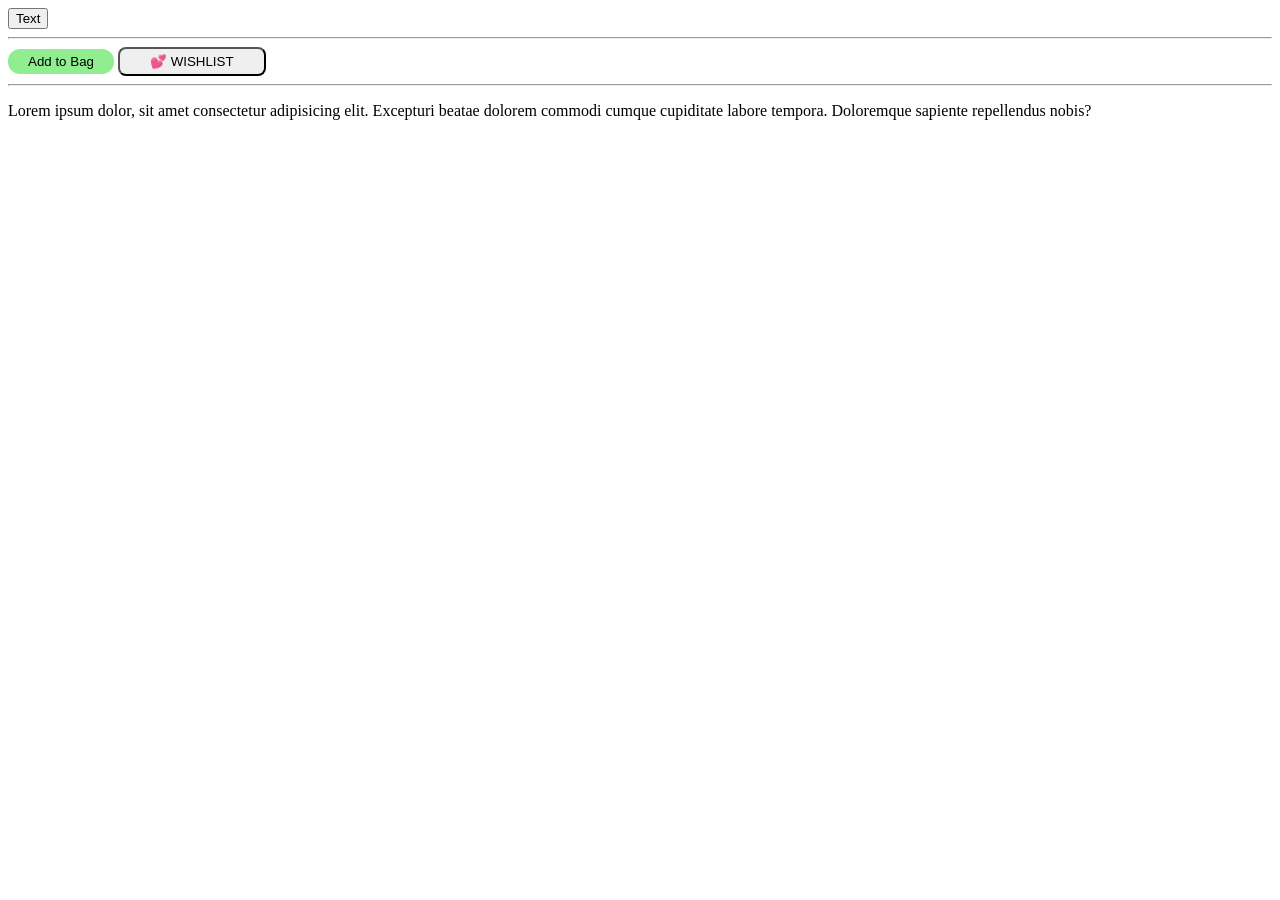
<file: index.html>
<!DOCTYPE html>
<html lang="en">
<head>
    <meta charset="UTF-8">
    <meta name="viewport" content="width=device-width, initial-scale=1.0">
    <title>pracctice set</title>
    <style>
        .class-button {
            padding: 5px 30px;
            border-radius: 8px;
        }
        #id-button {
            background-color: lightgreen;
            border: none;
            border-radius: 12px;
            padding: 5px 20px;
        }
    </style>
</head>
<body>
    <main>
    <button>Text</button><br><hr>
    <button id="id-button" onclick="alert('Item has been Added to Bag')">Add to Bag</button>
    <button class="class-button" onclick="alert('item has been Added to Wishlist')">💕 WISHLIST</button>
    <br><hr>
    <p>Lorem ipsum dolor, sit amet consectetur adipisicing elit. Excepturi beatae dolorem commodi cumque cupiditate labore tempora. Doloremque sapiente repellendus nobis?</p>
    </main>
    <footer>

    </footer>
    <script src="index.js">
    </script>
</body>
</html>
</file>
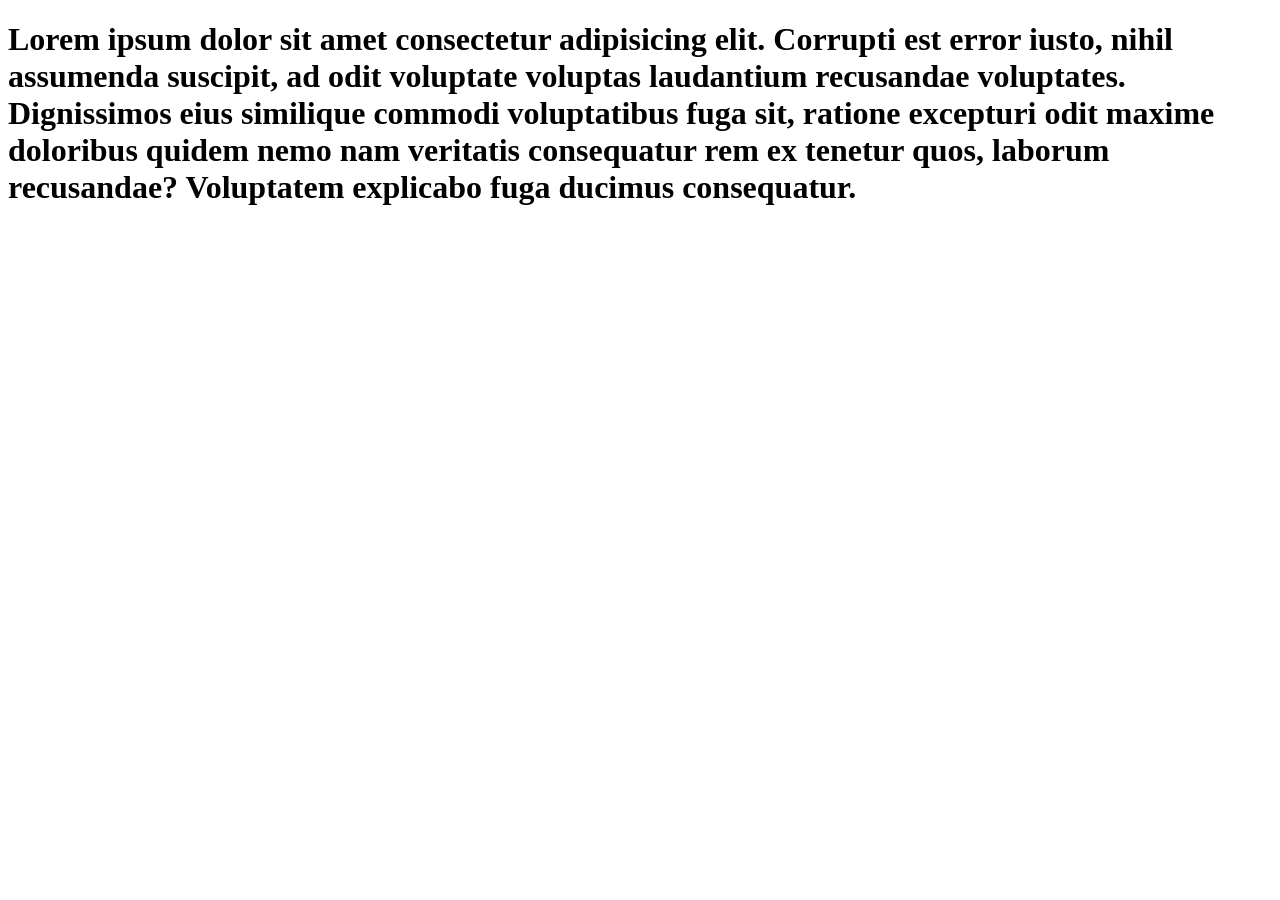
<file: Levels/level 5/index.html>
<!DOCTYPE html>
<html lang="en">
<head>
    <meta charset="UTF-8">
    <meta name="viewport" content="width=device-width, initial-scale=1.0">
    <title>Objects</title>
</head>
<body>
    <h1>Lorem ipsum dolor sit amet consectetur adipisicing elit. Corrupti est error iusto, nihil assumenda suscipit, ad odit voluptate voluptas laudantium recusandae voluptates. Dignissimos eius similique commodi voluptatibus fuga sit, ratione excepturi odit maxime doloribus quidem nemo nam veritatis consequatur rem ex tenetur quos, laborum recusandae? Voluptatem explicabo fuga ducimus consequatur.</h1>
    <script>
        console.log("Hi");
        function printIsOdd(a) {
            if(a % 2 == 0){
                return console.log("Nope!");
            }else {
                return console.log("Yups!");
            }
        }

        let product = {
            company: 'Mango',
            item_name: 'T-Shirt',
            price: 861,
            rating: {
                stars: 4.5,
                noOfReviews: 87,
            },
            displayPrice: function() {
                console.log(`Price of the product is ₹${this.price}`);
            },
        }

        product.displayPrice();

        let user = {
            name: "Devansh Tyagi",
            age: 19,
        }

        console.log(user.name);
        // let x = 2;

        // function checkOe(x) {
        //     if(x%2==0) {
        //         console.log('even');
        //     } else {
        //         console.log('odd');
        //     }
        // }
        // checkOe(x);

        console.log('This is Devansh Tyagi'.toUpperCase());
        console.log('This is Aditi Tyagi'.replace('Aditi' , 'Devansh'));

        let a = 5;
        let b = a;
        console.log(`a = ${a}, b = ${b}`);
        a = 8;
        console.log(`a = ${a}, b = ${b}`);
        

        
        let x = {num: 5};
        let y = x;
        console.log(`x = ${x.num}, y = ${y.num}`);
        x.num = 8;
        console.log(`x = ${x.num}, y = ${y.num}`);
        
        let product1 = {
            company: 'BoAt',
            item_name: 'Rocker Headphone',
            price: 7899,
        };
        let copyProduct = product1;
        console.log(product1);
        copyProduct.company = 'JBL';
        console.log(product1);
        copyProduct.item_name = 'Stone Headphones';
        console.log(product1);

        let obj = {
            message: 'Good Job',
            status: 'Complete',
        };
        console.log(obj);
        let {message, status} = obj;
        console.log(message);
        console.log(status);
        
        let product2 = {
            name: 'jeans',
            size: 'S',
            fir: 'Slim Fit',
            'delivery-time': 'Same day delivery',
        }

        let product3 = {
            name: 'jeans',
            size: 'XL',
            fit: 'Chico',
            'delivery-time': 'Same day delivery',
        }
        function isIdenticalProduct(product2, product3)
        {
            if(typeof product2 !== 'object' || typeof
            product3 !== 'object') {
                console.warn('Parameter passed was not an object');
                return false;
            }
            if (product2 == product3) {
                return true;
            }

            if (product2.name === product3.name &&
                product2.size === product3.size &&
                product2.fit === product3.fit) {
                return true;
            } else {
                return false;
            }

        }

        console.log(isIdenticalProduct(product2, ''));
        console.log(isIdenticalProduct(product2, product2));
        

        console.log(`Price of the product is: ₹${product1.price}/-`);

    </script>
</body>
</html>
</file>
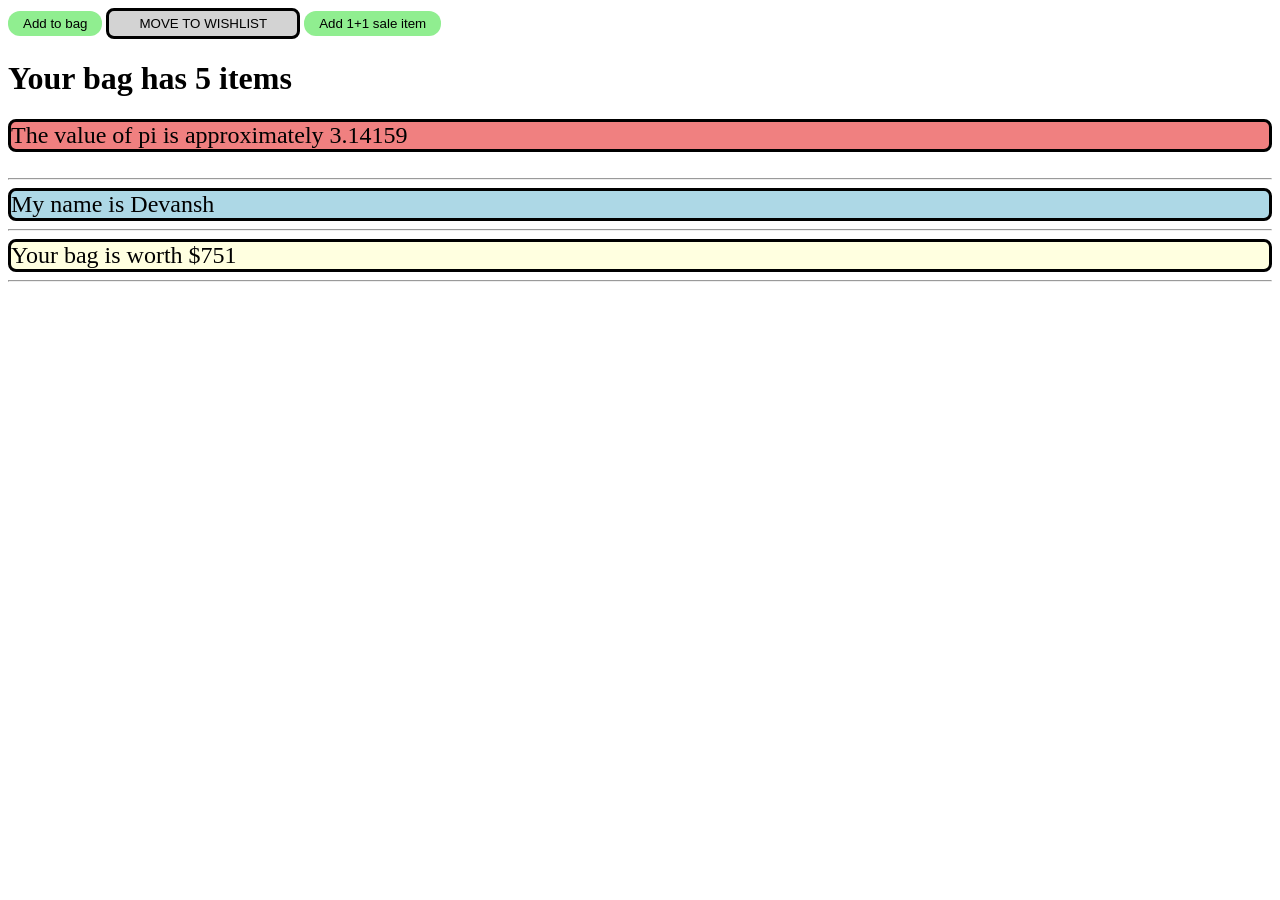
<file: Levels/practice/index.html>
<!DOCTYPE html>
<html lang="en">
<head>
    <meta charset="UTF-8">
    <meta name="viewport" content="width=device-width, initial-scale=1.0">
    <title>Myntra bag exercise</title>
    <link rel="stylesheet" href="style.css">
</head>
<body>
    <main>
    <button id="bag" class="add" onclick="cartQty += 1;
    document.querySelector('#cart-summary').innerText = `Your bag has ${cartQty} items`;">Add to bag</button>

    <button id="wish" class="move" onclick="cartQty -= 1;
    document.querySelector('#cart-summary').innerText = `Your bag has ${cartQty} items`;">Move to wishlist</button>

    <button id="sale" class="add" onclick="cartQty += 2;
    document.querySelector('#cart-summary').innerText = `Your bag has ${cartQty} items`;">Add 1+1 sale item</button>
       
    <h1 id="cart-summary"></h1>

    <div id="pi"></div>
    <br><hr>
    <div id="name"></div>
    <hr>
    <div id="bagValue"></div>
    <hr>
    </main>
    <script src="index.js">
        
    </script>
</body>
</html>
</file>
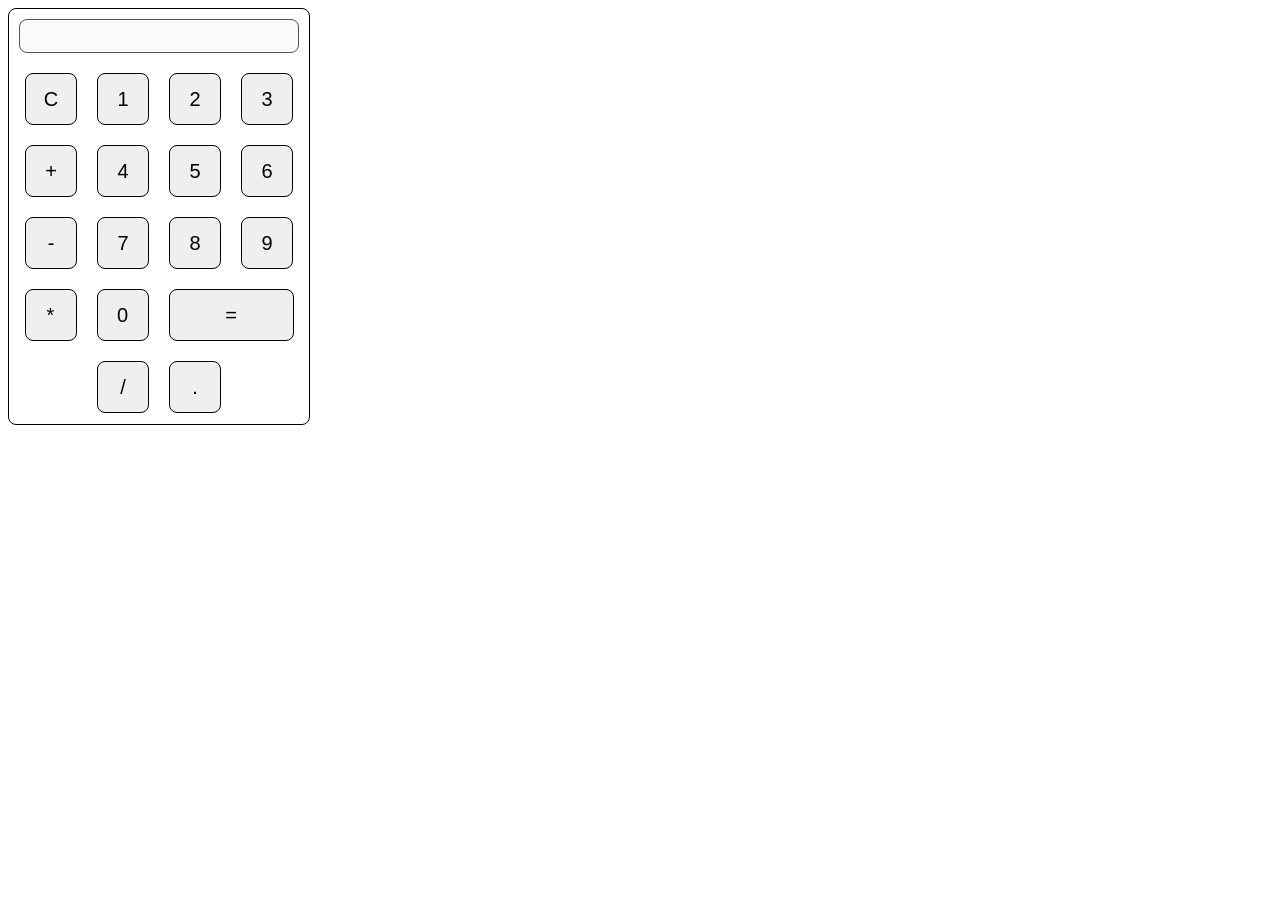
<file: projects/calc/index.html>
<!DOCTYPE html>
<html lang="en">
<head>
    <meta charset="UTF-8">
    <meta name="viewport" content="width=device-width, initial-scale=1.0">
    <title>Calculator</title>
    <link rel="stylesheet" href="style.css">
</head>
<body>
    <div id="calculator">
        <input type="text" id="display" disabled>
        <div class="button-container">
            <button class="button" onclick="
            currentDisplay = '';
            document.querySelector('#display').value = currentDisplay;
            ">C</button>
            <button class="button" onclick="
            currentDisplay = currentDisplay + '1';
            document.querySelector('#display').value = currentDisplay;
            ">1</button>
            <button class="button" onclick="
            currentDisplay = currentDisplay + '2';
            document.querySelector('#display').value = currentDisplay;
            ">2</button>
            <button class="button" onclick="
            currentDisplay = currentDisplay + '3';
            document.querySelector('#display').value = currentDisplay;
            ">3</button>
            <button class="button" onclick="
            currentDisplay = currentDisplay + '+';
            document.querySelector('#display').value = currentDisplay;
            ">+</button>
            <button class="button" onclick="
            currentDisplay = currentDisplay + '4';
            document.querySelector('#display').value = currentDisplay;
            ">4</button>
            <button class="button" onclick="
            currentDisplay = currentDisplay + '5';
            document.querySelector('#display').value = currentDisplay;
            ">5</button>
            <button class="button" onclick="
            currentDisplay = currentDisplay + '6';
            document.querySelector('#display').value = currentDisplay;
            ">6</button>
            <button class="button" onclick="
            currentDisplay = currentDisplay + '-';
            document.querySelector('#display').value = currentDisplay;
            ">-</button>
            <button class="button" onclick="
            currentDisplay = currentDisplay + '7';
            document.querySelector('#display').value = currentDisplay;
            ">7</button>
            <button class="button" onclick="
            currentDisplay = currentDisplay + '8';
            document.querySelector('#display').value = currentDisplay;
            ">8</button>
            <button class="button" onclick="
            currentDisplay = currentDisplay + '9';
            document.querySelector('#display').value = currentDisplay;
            ">9</button>
            <button class="button" onclick="
            currentDisplay = currentDisplay + '*';
            document.querySelector('#display').value = currentDisplay;
            ">*</button>
            <button class="button" onclick="
            currentDisplay = currentDisplay + '0';
            document.querySelector('#display').value = currentDisplay;
            ">0</button>

            <button class="buttonn" onclick="
            let result = eval(currentDisplay);
            document.querySelector('#display').value = result;
            ">=</button>

            <button class="button" onclick="
            currentDisplay = currentDisplay + '/';
            document.querySelector('#display').value = currentDisplay;
            ">/</button>
            <button class="button" onclick="
            currentDisplay = currentDisplay + '.';
            document.querySelector('#display').value = currentDisplay;
            ">.</button>
        </div>
    </div>
    <script src="script.js"></script>
</body>
</html>
</file>
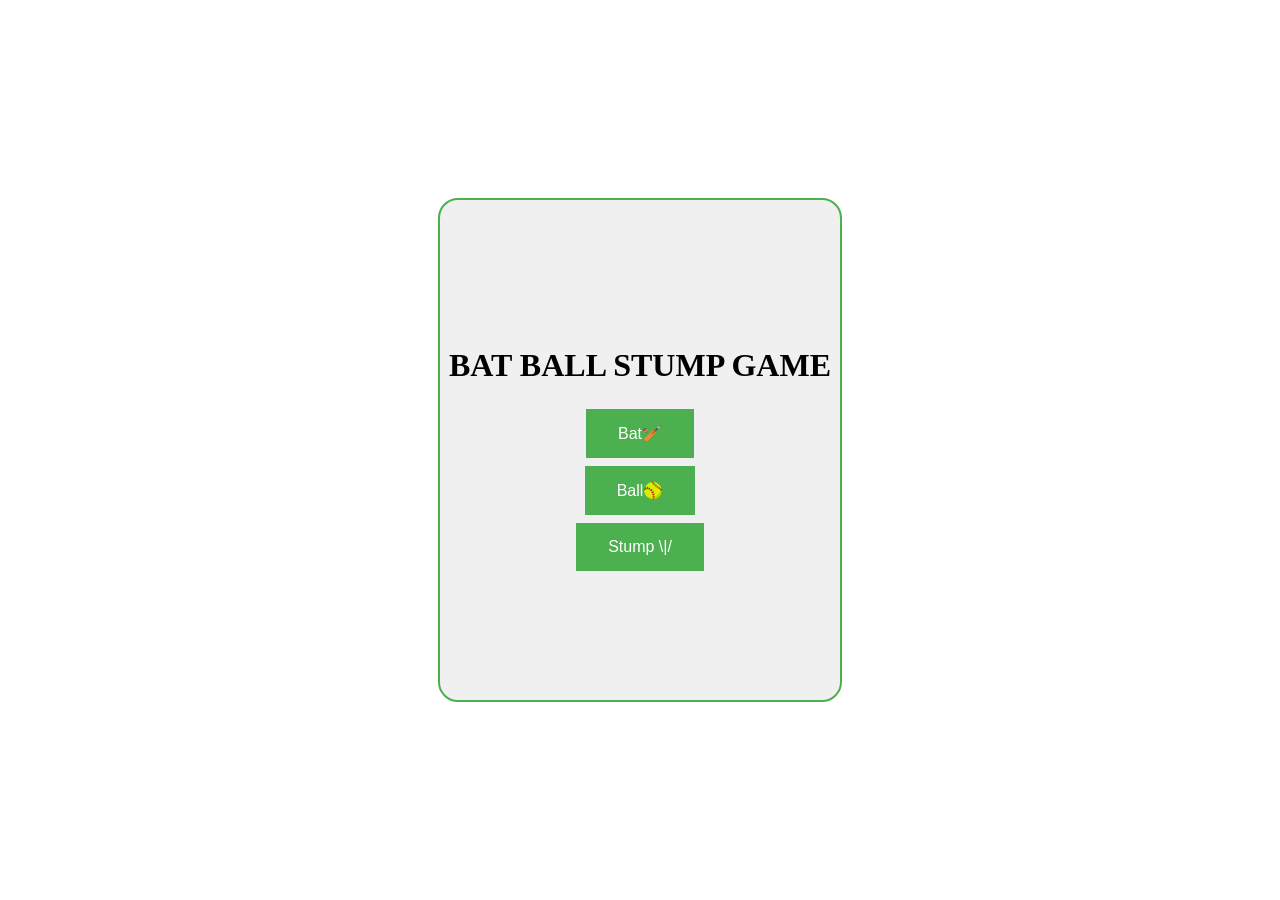
<file: projects/cricket game/index.html>
<!DOCTYPE html>
<html lang="en">
<head>
    <meta charset="UTF-8">
    <meta name="viewport" content="width=device-width, initial-scale=1.0">
    <title>Cricket game</title>
    <link rel="stylesheet" href="style.css">
</head>
<body>
    <div class="game">
        <h1>BAT BALL STUMP GAME</h1>
        <button class="btn" onclick="
        userChoice = 'Bat🏏' 
        generateCC();
        printResult('Bat');
        ">Bat🏏</button>

        <button class="btn" onclick="
        userChoice = 'Ball🥎'
        generateCC();
        printResult('Ball');
        ">Ball🥎</button>

        <button class="btn" onclick="
        userChoice = 'Stump'
        generateCC();
        printResult('Stump');
        ">Stump \|/</button>

        <script>
            let score = {
                win: 0,
                lost: 0,
                tie: 0,
            }
            let cc;
            function generateCC() {
                let rn = Math.random() * 3;
                if(rn > 0 && rn <= 1){
                 cc = 'Bat';
                } else if (rn > 1 && rn <= 2) {
                cc = 'Ball'
                } else {
                    cc = 'Stump'
                }
            }
            let userChoice;
            function printResult(a) {
                let resultMsg;
                console.log(score);
                
                if(a == 'Bat' && cc == 'Ball'){
                    resultMsg = 'You Won!';
                    score.win++;
                    alert(`You have chosen Bat\nComputer choice is ${cc}\n${resultMsg} \n\n Score --> Win:${score.win} Lost: ${score.lost} Tie: ${score.tie}`);
                } else if(a == 'Bat' && cc == 'Bat') {
                    resultMsg = 'Its a tie';
                    score.tie++;
                    alert(`You have chosen Bat\nComputer choice is ${cc}\n${resultMsg} \n\n Score --> Win:${score.win} Lost: ${score.lost} Tie: ${score.tie}`);
                } else if(a == 'Bat' && cc == 'Stump') {
                    resultMsg = 'Computer won';
                    score.lost++;
                    alert(`You have chosen Bat\nComputer choice is ${cc}\n${resultMsg} \n\n Score --> Win:${score.win} Lost: ${score.lost} Tie: ${score.tie}`);
                } else if(a == 'Ball' && cc == 'Bat') {
                    resultMsg = 'Computer won';
                    score.lost++;
                    alert(`You have chosen Ball\nComputer choice is ${cc}\n${resultMsg} \n\n Score --> Win:${score.win} Lost: ${score.lost} Tie: ${score.tie}`);
                } else if(a == 'Ball' && cc == 'Ball') {
                    resultMsg = 'Its a tie';
                    score.tie++;
                    alert(`You have chosen Ball\nComputer choice is ${cc}\n${resultMsg} \n\n Score --> Win:${score.win} Lost: ${score.lost} Tie: ${score.tie}`);
                } else if(a == 'Ball' && cc == 'Stump') {
                    resultMsg = 'You Won!';
                    score.win++;
                    alert(`You have chosen Ball\nComputer choice is ${cc}\n${resultMsg} \n\n Score --> Win:${score.win} Lost: ${score.lost} Tie: ${score.tie}`);
                } else if(a == 'Stump' && cc == 'Stump') {
                    resultMsg = 'Its a tie';
                    score.tie++;
                    alert(`You have chosen Stump\nComputer choice is ${cc}\n${resultMsg} \n\n Score --> Win:${score.win} Lost: ${score.lost} Tie: ${score.tie}`);
                } else if(a == 'Stump' && cc == 'Ball') {
                    resultMsg = 'Computer won';
                    score.lost++;
                    alert(`You have chosen Stump\nComputer choice is ${cc}\n${resultMsg} \n\n Score --> Win:${score.win} Lost: ${score.lost} Tie: ${score.tie}`);
                } else if(a == 'Stump' && cc == 'Bat') {
                    resultMsg = 'You Won!';
                    score.win++;
                    alert(`You have chosen Stump\nComputer choice is ${cc}\n${resultMsg} \n\n Score --> Win:${score.win} Lost: ${score.lost} Tie: ${score.tie}`);
                }
            }
            
        </script>
    </div>
</body>
</html>
</file>
<file: Levels/practice/style.css>
.add{
    border: none;
    border-radius: 12px;
    background-color: lightgreen;
    padding: 5px 15px;
}
.move{
    background-color: lightgray;
    border: solid;
    border-radius: 8px;
    padding: 5px 30px;
    text-transform: uppercase;
}

#pi{
    margin-top: 20px;
    font-size: 1.5rem;
    background-color: lightcoral;
    border: solid;
    border-radius: 8px;
}

#name{
    font-size: 1.5rem;
    background-color: lightblue;
    border: solid;
    border-radius: 8px;
}

#bagValue{
    font-size: 1.5rem;
    background-color: lightyellow;
    border: solid;
    border-radius: 8px;
}
</file>
<file: projects/calc/style.css>
#calculator{
    border: 1px solid;
    border-radius: 8px;
    width: 300px;
    height: 415px;
}

#display{
    border: 1px solid;
    border-radius: 8px;
    width: 271px;
    height: 30px;
    margin: 10px;
    text-align: right;
    padding-right: 5px;
    font-size: 25px;
}

.button-container{
    display: flex;
    flex-wrap: wrap;
    justify-content: center;
}

.button{
    width: 52px;
    height: 52px;
    margin: 10px;
    font-size: 20px;
    border: 1px solid;
    border-radius: 8px;
}
.buttonn{
    width: 125px;
    height: 52px;
    margin: 10px;
    font-size: 20px;
    border: 1px solid;
    border-radius: 8px;
}
</file>
<file: projects/cricket game/style.css>
body {
    display: flex;
    height: 100vh;
    margin: 0;
    align-items: center;
    justify-content: center;
}

.game {
    display: flex;
    border: #4CAF50 solid 2px;
    border-radius: 20px;
    flex-direction: column;
    align-items: center;
    justify-content: center;
    background-color: #f0f0f0;
    height: 500px;
    width: 400px;
}

.btn {
    background-color: #4CAF50; 
    border: none;
    color: white;
    padding: 15px 32px;
    text-align: center;
    text-decoration: none;
    display: inline-block;
    font-size: 16px;
    margin: 4px 2px;
    cursor: pointer;
}
</file>
